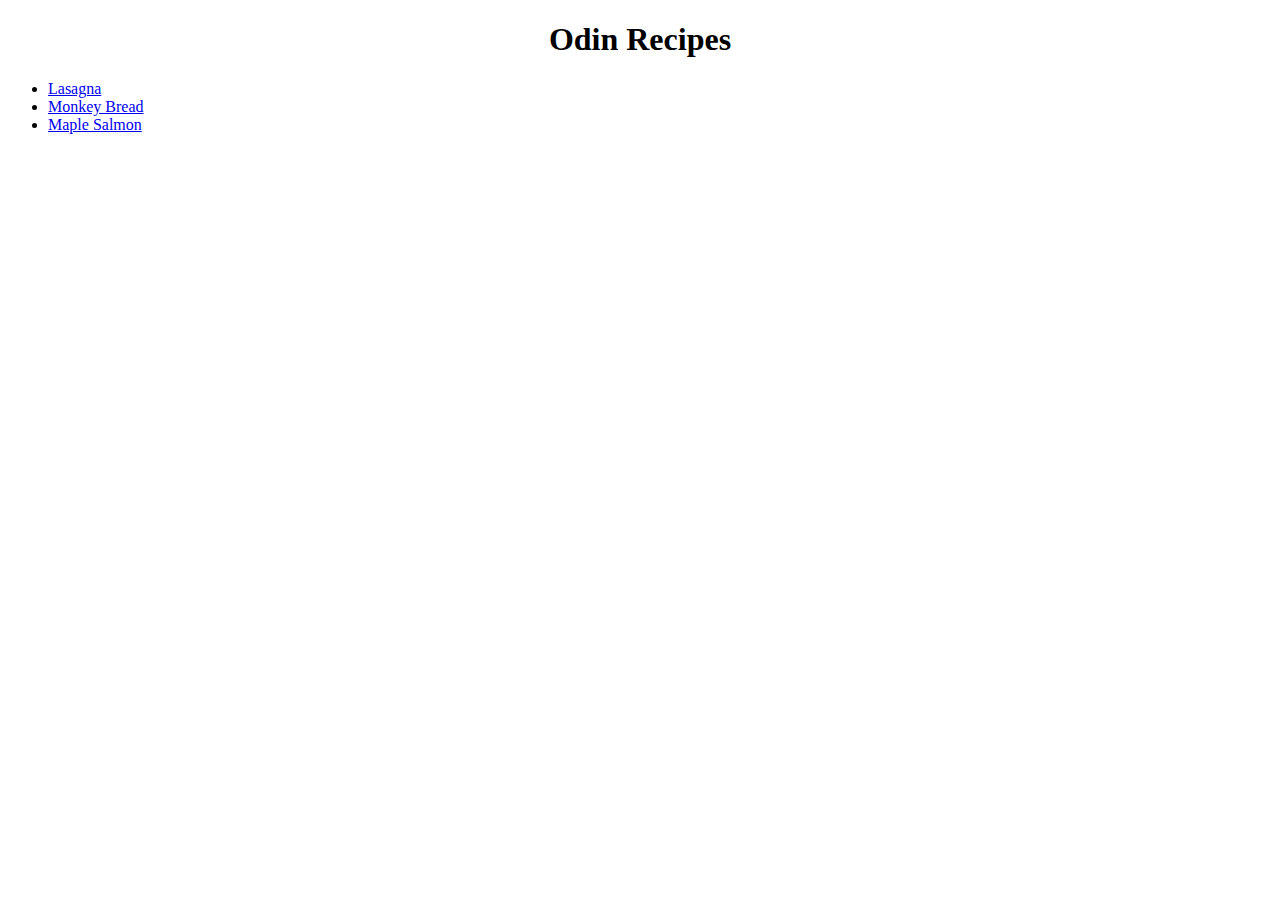
<file: index.html>
<!DOCTYPE html>
<html lang="en">

<head>
    <meta charset="UTF-8">
    <meta http-equiv="X-UA-Compatible" content="IE=edge">
    <meta name="viewport" content="width=device-width, initial-scale=1.0">
    <title>Odin Recipes</title>
    <link rel="stylesheet" href="styles.css">
</head>

<body>
    <h1>Odin Recipes</h1>
    <ul>
        <li><a href="recipes/lasagna.html">Lasagna</a></li>
        <li><a href="recipes/monkey-bread.html">Monkey Bread</a></li>
        <li><a href="recipes/maple-salmon.html">Maple Salmon</a></li>
    </ul>
</body>

</html>
</file>
<file: styles.css>
html {
    font-family: Georgia, 'Times New Roman', Times, serif;
}

img {
    height: auto;
    width: 480px;    
}

h1 {
    text-align: center;
}
</file>
